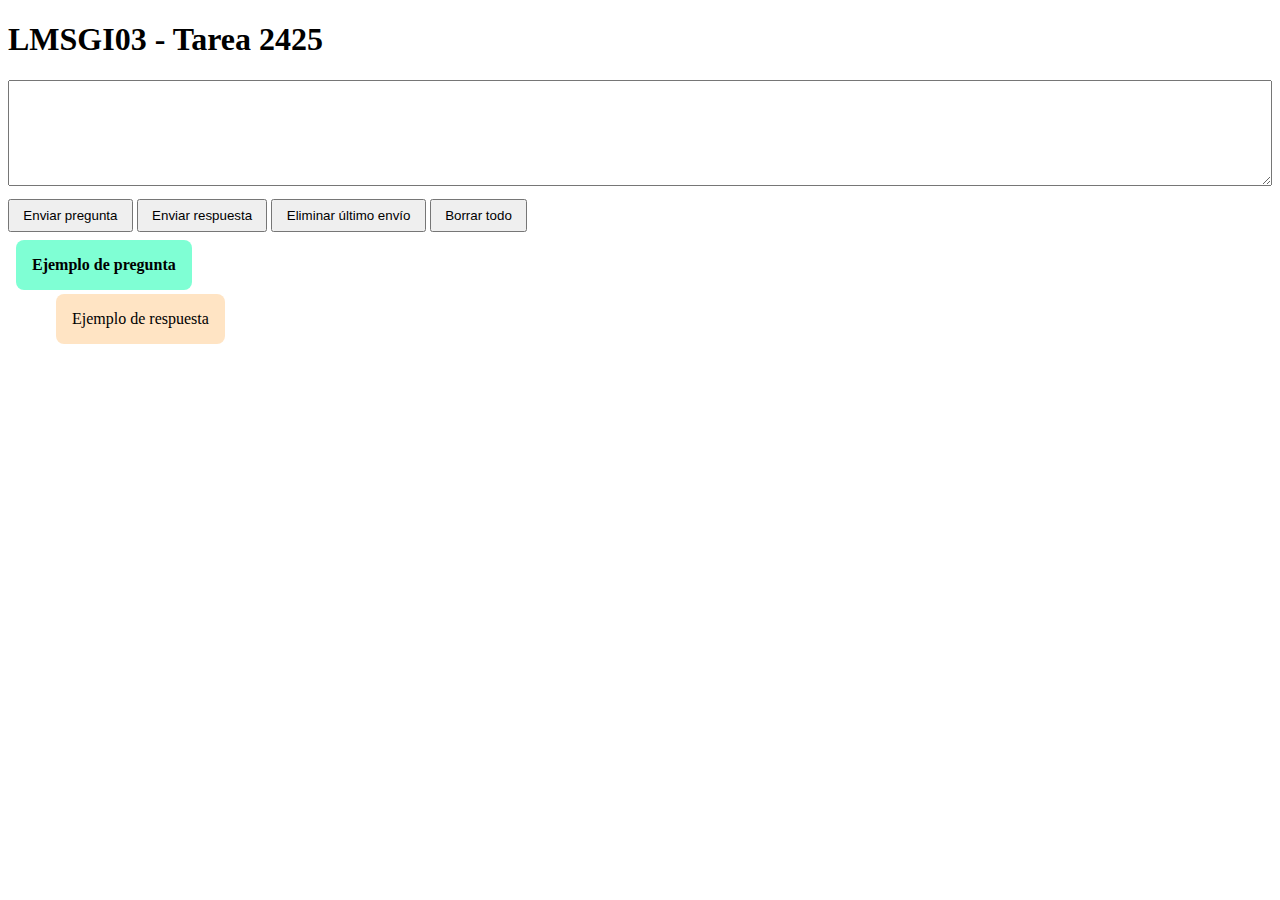
<file: index.html>
<!DOCTYPE html>
    <html lang="es">
    <head>
        <meta charset="UTF-8">
        <link rel="stylesheet" href="LMSGI03_tarea.css">
        <title>LMSGI03 - Tarea 2425</title>
        <script src="lmsgi03_tarea.js"></script>
    </head>
    <body>
        <header>
            <h1>LMSGI03 - Tarea 2425</h1>
            <div class="flx_row">
                <textarea id="txtFaq"></textarea>
            </div>
            <div>
                <button id="botPreg">Enviar pregunta</button>
                <button id="botResp">Enviar respuesta</button>
                <button id="botElimUltimo">Eliminar &uacute;ltimo env&iacute;o</button>
                <button id="botBorTodo">Borrar todo</button>
            </div>
        </header>    
        <main id="contPrincipal">
            <div class="faq_row">
                <div class="faq_text faq_p">Ejemplo de pregunta</div>                
            </div>
            <div class="faq_row">
                <div class="faq_text faq_r">Ejemplo de respuesta</div>
            </div>
        </main>
    </body>
</html>
</file>
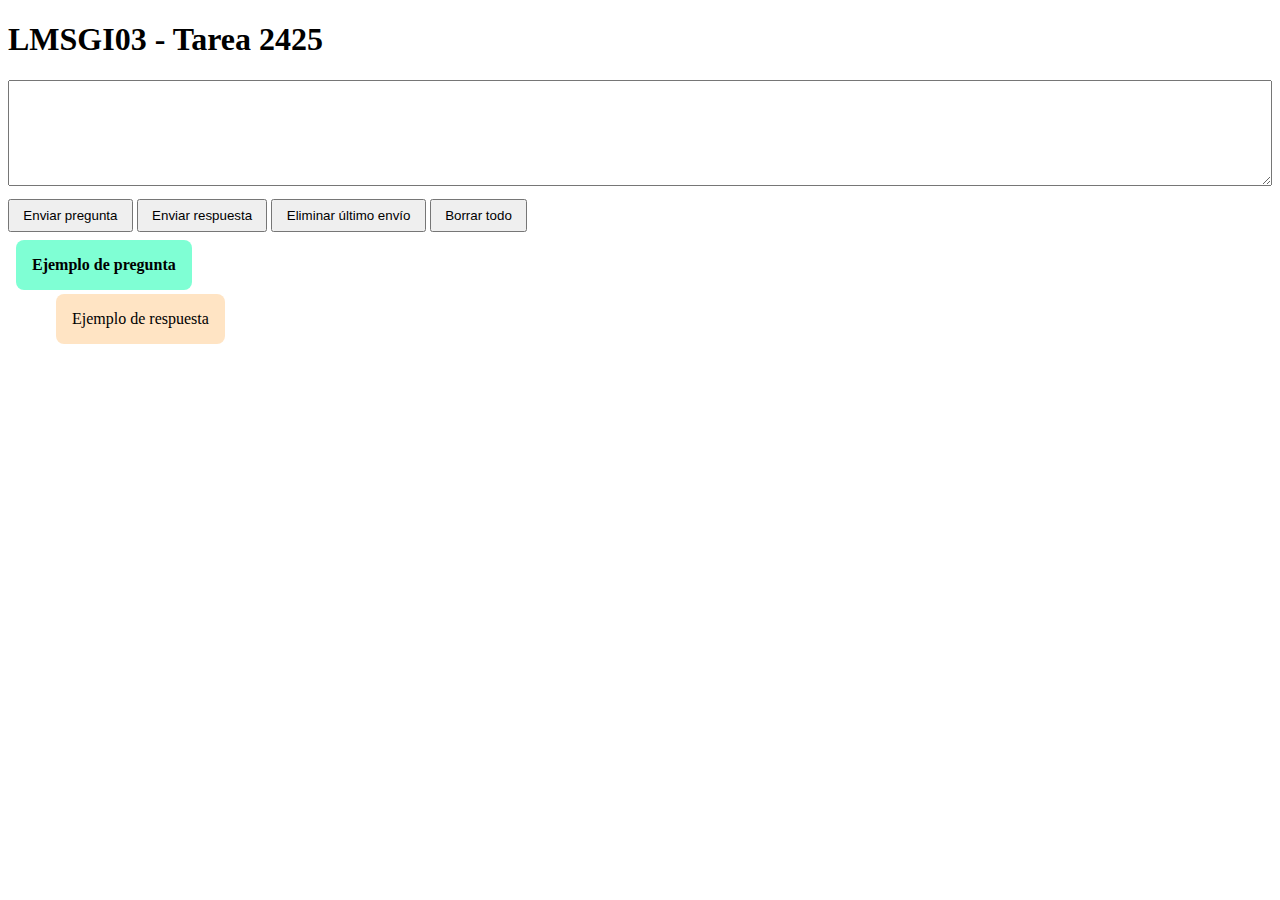
<file: LMSGI03_tarea.html>
<!DOCTYPE html>
    <html lang="es">
    <head>
        <meta charset="UTF-8">
        <link rel="stylesheet" href="LMSGI03_tarea.css">
        <title>LMSGI03 - Tarea 2425</title>
        <script src="lmsgi03_tarea.js"></script>
    </head>
    <body>
        <header>
            <h1>LMSGI03 - Tarea 2425</h1>
            <div class="flx_row">
                <textarea id="txtFaq"></textarea>
            </div>
            <div>
                <button id="botPreg">Enviar pregunta</button>
                <button id="botResp">Enviar respuesta</button>
                <button id="botElimUltimo">Eliminar &uacute;ltimo env&iacute;o</button>
                <button id="botBorTodo">Borrar todo</button>
            </div>
        </header>    
        <main id="contPrincipal">
            <div class="faq_row">
                <div class="faq_text faq_p">Ejemplo de pregunta</div>                
            </div>
            <div class="faq_row">
                <div class="faq_text faq_r">Ejemplo de respuesta</div>
            </div>
        </main>
    </body>
</html>
</file>
<file: LMSGI03_tarea.css>
.flx_row
{
    display: flex;
    flex-direction: row;
}

.flx_grow
{
    flex-grow: 1;
}

main
{
    display: flex;
    flex-direction: column;
}

button
{
    padding: 0.5em 1em 0.5em 1em;
}

.faq_row
{
    display:flex;
    flex-direction: row;   
    justify-content: flex-start; 
}

.faq_text
{
    padding: 1em;
    border-radius: 0.5em;
    margin: 0.5em;
}

.faq_p
{
    background-color: aquamarine;
    font-weight: bold;
    margin-bottom: 0.25em;
}

.faq_r
{
    background-color:bisque;
    margin-left: 3em;
    margin-top: 0;
}

#txtFaq
{
    flex-grow: 1;
    min-height: 100px;
    margin-bottom: 1em;
}
</file>
